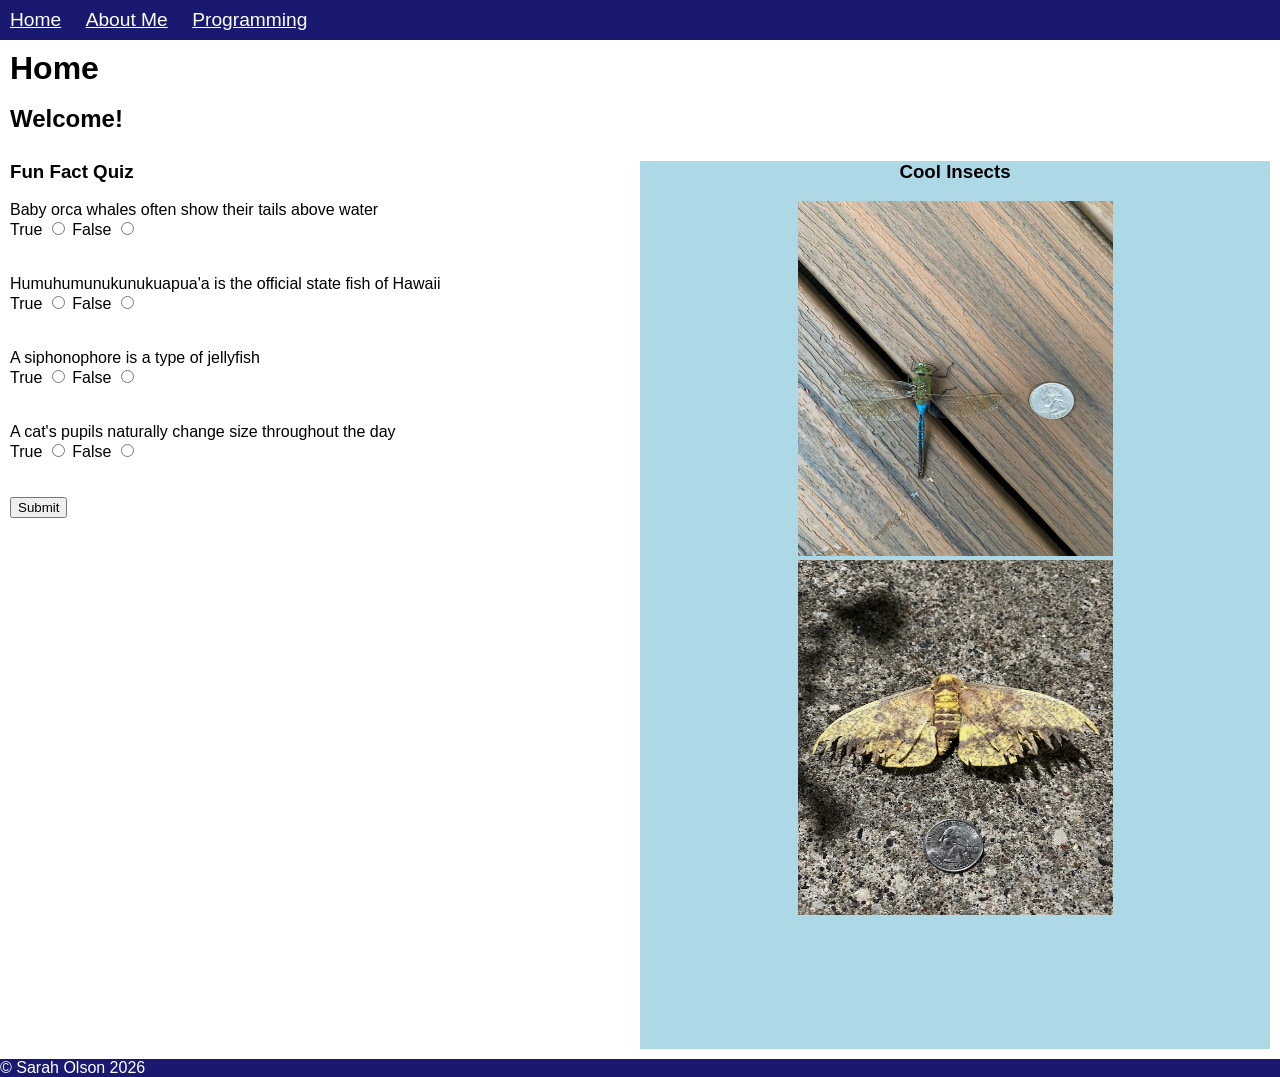
<file: index.html>
<!DOCTYPE html>
<html lang="en">
<head>
    <meta charset="UTF-8">
    <meta name="viewport" content="width=device-width, initial-scale=1.0">
    <title>Final Project Website</title>
    <link rel="stylesheet" href="css/styles.css">
</head>
<body>
    <!-- Required HTML Elements
    •	At least one heading using <h1> through <h6>
    •	At least one paragraph using <p>
    •	At least one line break using <br>
    •	At least one link using <a> and href
    •	At least one image using <img> 
    o	Must contain both src and alt
    •	At least one <div>
    •	At least one <button>
    •	At least one <input> with a specified input type -->

    <nav>
        <ul>
            <li><a href="index.html">Home</a></li>
            <li><a href="pages/about-me.html">About Me</a></li>
            <li><a href="pages/notes.html">Programming</a></li>
        </ul>
    </nav>
    

    <div>
        <h1>Home</h1>
        <br>
        <h2>Welcome!</h2>
        <br>
    </div>
    

    <div id="content">
        <main id="facts">
            <h3>Fun Fact Quiz</h3>
            <br>

            <label for="">Baby orca whales often show their tails above water</label>
            <br>
            <label>True</label>
            <input type="radio" name="q1" value="True">
            <label>False</label>
            <input type="radio" name="q1" value="False">
            <br>
            <p id="a1" class="answer, false, hidden">Answer: False: They rarely show their tails above water</p>
            <br>
            <br>

            <label for="">Humuhumunukunukuapua'a is the official state fish of Hawaii</label>
            <br>
            <label>True</label>
            <input type="radio" name="q2" value="True">
            <label>False</label>
            <input type="radio" name="q2" value="False">
            <br>
            <p id="a2" class="answer, true, hidden">Answer: True</p>
            <br>
            <br>

            <label for="">A siphonophore is a type of jellyfish</label>
            <br>
            <label>True</label>
            <input type="radio" name="q3" value="True">
            <label>False</label>
            <input type="radio" name="q3" value="False">
            <br>
            <p id="a3" class="answer, false, hidden">Answer: False: It is on the same classification as jellyfish, but they are a colony of organisims</p>
            <br>
            <br>

            <label for="">A cat's pupils naturally change size throughout the day</label>
            <br>
            <label>True</label>
            <input type="radio" name="q4" value="True">
            <label>False</label>
            <input type="radio" name="q4" value="False">
            <br>
            <p id="a4" class="answer, true, hidden">Answer: True</p>

            <br>
            <br>
            <input type="button" id="submit" value="Submit">


        </main>
        <br>
        <br>


        <aside id="insects">
            <h3>Cool Insects</h3>
            <br>
            
            <img src="images/Dragonfly.jpeg" alt="dragonfly with a wing missing">
            <br>
            <img src="images/Imperial-moth.jpeg" alt="imperial moth">
        </aside>
    </div>
    







    <footer>
        &copy; Sarah Olson 2026
    </footer>
    <script src="js/script.js"></script>
</body>
</html>
</file>
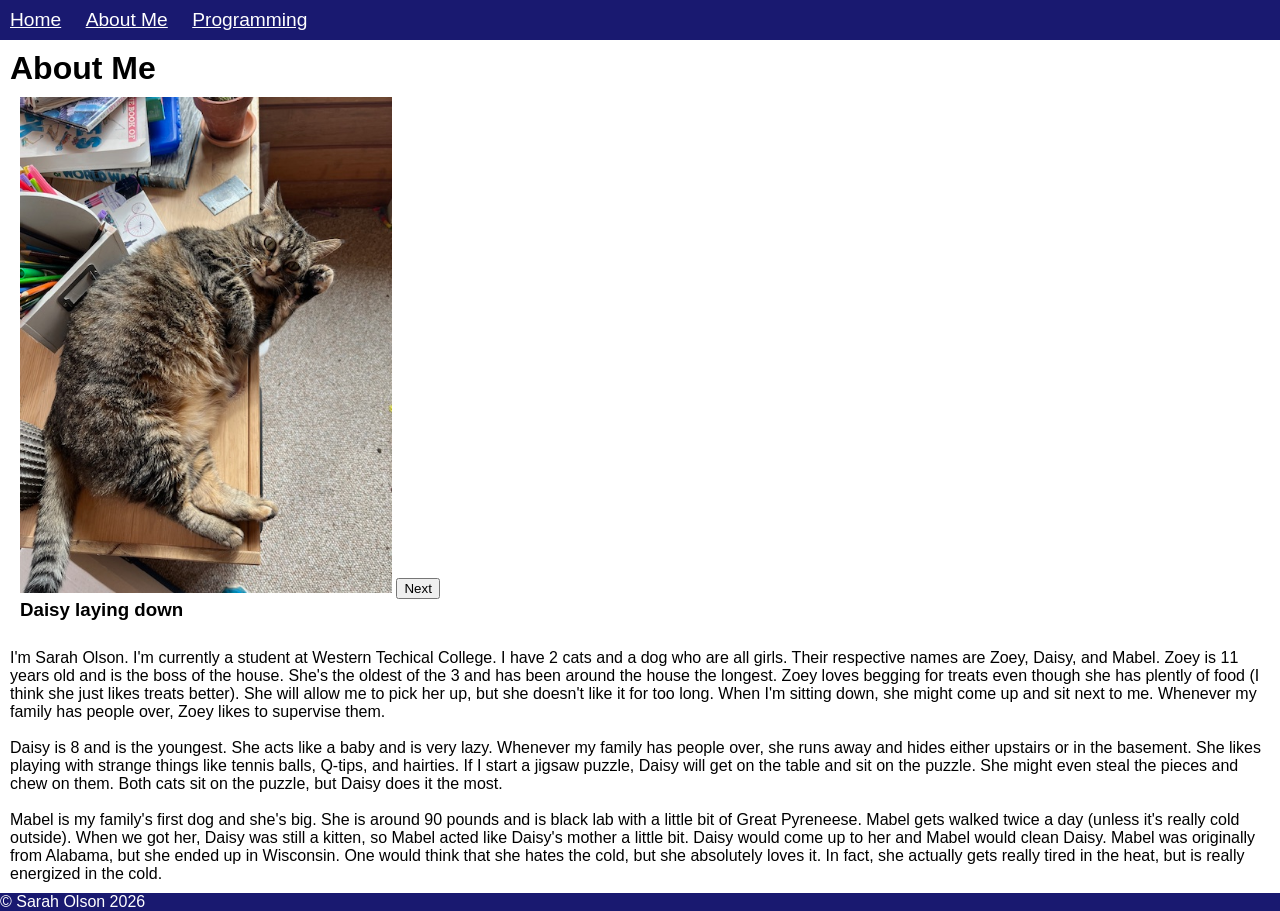
<file: pages/about-me.html>
<!DOCTYPE html>
<html lang="en">
<head>
    <meta charset="UTF-8">
    <meta name="viewport" content="width=device-width, initial-scale=1.0">
    <title>About Me</title>
    <link rel="stylesheet" href="../css/styles.css">
</head>
<body>
    <nav>
        <ul>
            <li><a href="../index.html">Home</a></li>
            <li><a href="about-me.html">About Me</a></li>
            <li><a href="notes.html">Programming</a></li>
        </ul>
    </nav>
    

    <div>
        <h1>About Me</h1>
        <div id="imgGallery">

            <img id="img" src=""/>
            <input type="button" id="btn" value="Next"/>
            <h3 id="caption"></h3>

        </div>
        
        <br>

        <p>
            I'm Sarah Olson. I'm currently a student at Western Techical College. 
            I have 2 cats and a dog who are all girls. Their respective names are Zoey, Daisy, and Mabel. 
            Zoey is 11 years old and is the boss of the house. She's the oldest of the 3 and has been around the house the longest. 
            Zoey loves begging for treats even though she has plently of food (I think she just likes treats better). 
            She will allow me to pick her up, but she doesn't like it for too long. When I'm sitting down, she might come up and sit next to me. 
            Whenever my family has people over, Zoey likes to supervise them.
        </p>
        <br>
        <p>
            Daisy is 8 and is the youngest. She acts like a baby and is very lazy. 
            Whenever my family has people over, she runs away and hides either upstairs or in the basement.
            She likes playing with strange things like tennis balls, Q-tips, and hairties.
            If I start a jigsaw puzzle, Daisy will get on the table and sit on the puzzle. She might even steal the pieces and chew on them.
            Both cats sit on the puzzle, but Daisy does it the most.
        </p>
        <br>
        <p>
            Mabel is my family's first dog and she's big. She is around 90 pounds and is black lab with a little bit of Great Pyreneese. Mabel gets walked twice a day (unless it's really cold outside).
            When we got her, Daisy was still a kitten, so Mabel acted like Daisy's mother a little bit. 
            Daisy would come up to her and Mabel would clean Daisy. 
            Mabel was originally from Alabama, but she ended up in Wisconsin. 
            One would think that she hates the cold, but she absolutely loves it. 
            In fact, she actually gets really tired in the heat, but is really energized in the cold. 
        </p>
        
    </div>



    <footer>
        &copy; Sarah Olson 2026
    </footer>
    <script src="../js/script.js"></script>
    <script src="../js/imageGallery.js"></script>
</body>
</html>
</file>
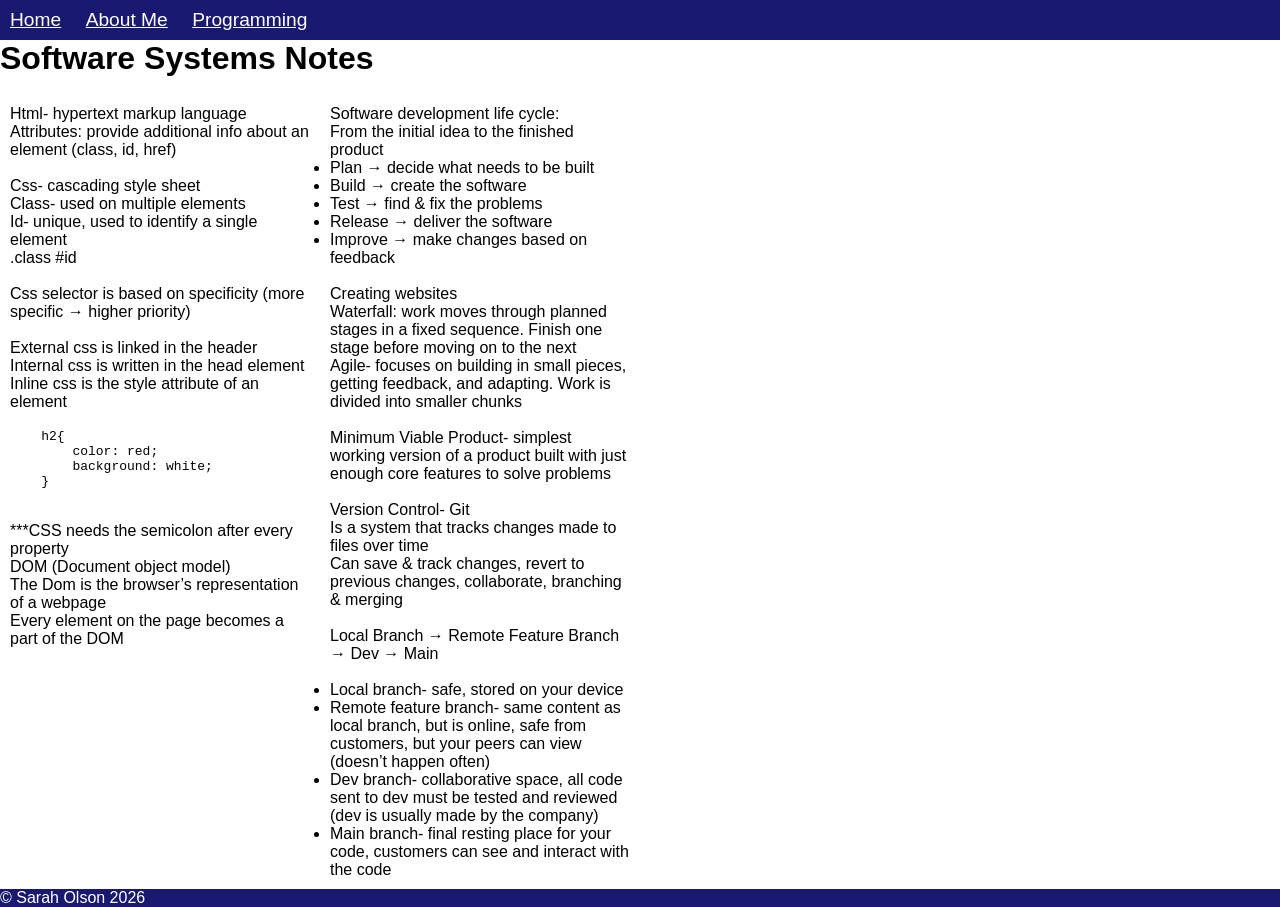
<file: pages/notes.html>
<!DOCTYPE html>
<html lang="en">
<head>
    <meta charset="UTF-8">
    <meta name="viewport" content="width=device-width, initial-scale=1.0">
    <title>Notes</title>
    <link rel="stylesheet" href="../css/styles.css">
</head>
<body>
    <nav>
        <ul>
            <li><a href="../index.html">Home</a></li>
            <li><a href="about-me.html">About Me</a></li>
            <li><a href="notes.html">Programming</a></li>
        </ul>
    </nav>
    

    <header>
        <h1>Software Systems Notes</h1>
        <br>
    </header>
    <main id="notes">
        <div id="n1">
            </p>
            <p>Html- hypertext markup language</p>
            <p>Attributes: provide additional info about an element (class, id, href)</p>
            <br>

            <p>Css- cascading style sheet</p>
            <p>Class- used on multiple elements</p>
            <p>Id- unique, used to identify a single element</p>
            <p>.class  #id</p>
            <br>

            <p>Css selector is based on specificity (more specific → higher priority)</p>
            <br>

            <p>External css is linked in the header</p>
            <p>Internal css is written in the head element</p>
            <p>Inline css is the style attribute of an element</p>
            <br>

            <pre>
    h2{
        color: red;
        background: white;
    }
            </pre>
            <br>

            <p>***CSS needs the semicolon after every property</p>
            <p>DOM (Document object model)</p>
            <p>The Dom is the browser’s representation of a webpage</p>
            <p>Every element on the page becomes a part of the DOM</p>
            
            <br>
            <br>
            <br>
            <br>
            <br>
            <br>
            <br>
            <br>
            <br>
            <br>
            <br>
        </div>

        <div id="n2">
            

            <p>Software development life cycle:</p>
            <p>From the initial idea to the finished product</p>
            <ul>
                <li>Plan → decide what needs to be built</li>
                <li>Build → create the software</li>
                <li>Test → find & fix the problems</li>
                <li>Release → deliver the software</li>
                <li>Improve → make changes based on feedback</li>
            </ul>
            <br>

            <p>Creating websites</p>
            <p>Waterfall: work moves through planned stages in a fixed sequence. Finish one stage before moving on to the next</p>
            <p>Agile- focuses on building in small pieces, getting feedback, and adapting. Work is divided into smaller chunks</p>
            <br>

            <p>Minimum Viable Product- simplest working version of a product built with just enough core features to solve problems</p>
            <br>

            <p>Version Control- Git</p>
            <p>Is a system that tracks changes made to files over time</p>
            <p>Can save & track changes, revert to previous changes, collaborate, branching & merging</p>
            <br>

            <p>Local Branch → Remote Feature Branch → Dev → Main</p>
            <br>
            <ul>
                <li>Local branch- safe, stored on your device</li>
                <li>Remote feature branch- same content as local branch, but is online, safe from customers, but your peers can view (doesn’t happen often)</li>
                <li>Dev branch- collaborative space, all code sent to dev must be tested and reviewed (dev is usually made by the company)</li>
                <li>Main branch- final resting place for your code, customers can see and interact with the code</li>
            </ul>
            <p></p>
            <p></p>
            <p></p>
            <p></p>
            <p></p>
            <p></p>
        </div>

    </main>



    <footer>
        &copy; Sarah Olson 2026
    </footer>
    <script src="../js/script.js"></script>
</body>
</html>
</file>
<file: css/styles.css>
/* Demonstrate all of the following styling changes:
•	color
•	background-color
•	font-family
•	font-size
•	width
•	height
Additionally demonstrate at least one of the following:
•	margin
•	padding
•	border */

/* resetting the css */
html, body, div, span, applet, object, iframe,
h1, h2, h3, h4, h5, h6, p, blockquote, pre,
a, abbr, acronym, address, big, cite, code,
del, dfn, em, img, ol, ul, li{
	margin: 0;
	padding: 0;
	border: 0;
}

body{
    font-family: Arial;
}

nav{
    background-color: midnightblue;
    height: 40px;
    margin: 0%;
    
}


nav li{
    display: inline-block;
    list-style: none;
    height: 40px;
    font-size: 120%;
}

nav a{
    display: flex;
    align-items: center;
    height: 100%;
    padding: 0 10px 0 10px;
    color: white;
}

div{
    margin: 10px;
}


.hidden{
    display: none;
}

.answer{
    padding: 0 10px 0 10px;
    border: 10px;
    
}

.true{
    color: green;
}

.false{
    color: red;
}

#content{
    display: flex;
    flex-direction: row;
}

main{
    width: 50%;
}

aside{
    width: 50%;
    text-align: center;
    background-color: lightblue;
}

img{
    width: 50%;
    height: 40%;
}

#img{
    width: 30%;
    height: 50%;
}

#notes{
    display: flex;
    flex-direction: row;
}

#n1{
    width: 100%;
}

#n2{
    width: 100%;

}

footer{
    background-color: midnightblue;
    color: white;
}
</file>
